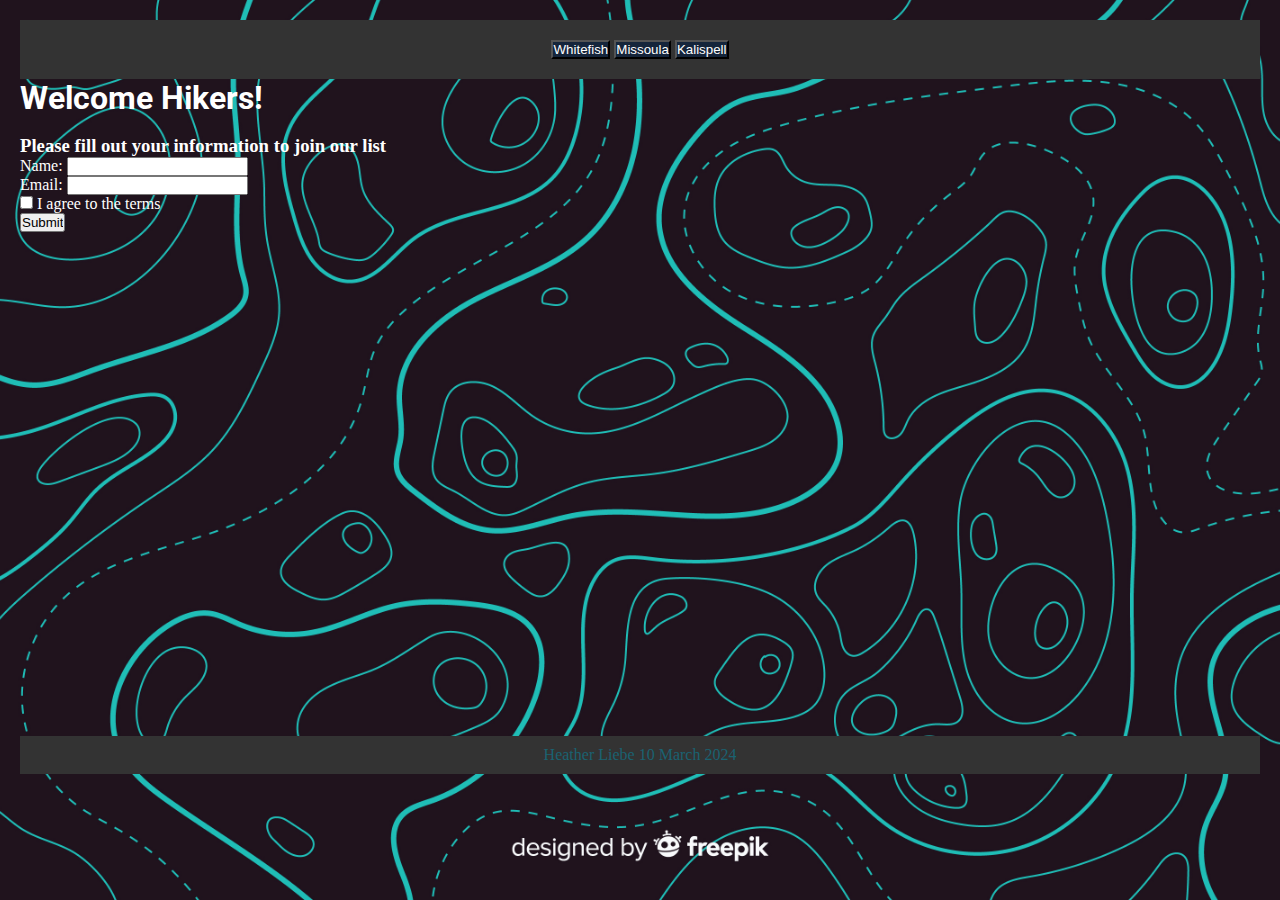
<file: week 8/index.html>
<html>
    <title>Homepage</title>
        <header>
            <meta name="viewport" content="width=device-width, initial-scale=1.0">
            <link rel="stylesheet" href="mainstyle.css">
            
            <nav>
            <a href="whitefish.html" target="_blank">
                <button style="background-color: rgb(21, 37, 59); color: white;">Whitefish</button>
            </a>
            <a href="missoula.html" target="_blank">
                <button style="background-color: rgb(21, 37, 59); color: white;">Missoula</button>
            </a>
            <a href="kalispell.html" target="_blank">
                <button style="background-color: rgb(21, 37, 59); color: white;">Kalispell</button>
            </a>
        </nav>
       
            <style>
                
                .error {
        border: 1px solid red;
    }
     
     div { background-position: top;}
    
    
       </style>
      
    <meta charset="utf-8">
        </header>
         <body class="background-image">
            <!-- Your page content here -->
        

            
           
                
             
            <h1 style="color:white;"> Welcome Hikers! </h1>
            <br>
            <h3 style="color:white;">Please fill out your information to join our list</h3>
            <form style="color: white;"> 
            <form id="myForm" onsubmit="return validateForm()">
                <label for="name">Name:</label>
                <input type="text" id="name" name="name" required>
                <br>
                <label for="email">Email:</label>
                <input type="email" id="email" name="email" required>
                <br>
                <input type="checkbox" id="terms" name="terms" required>
                <label for="terms">I agree to the terms</label>
                <br>
                <input type="submit" value="Submit">
            </form></form>
    
        <script>
            function validateForm() {
                let nameInput = document.getElementById('name');
                let emailInput = document.getElementById('email');
                let termsCheckbox = document.getElementById('terms');
    
                let isValid = true;
    
                if (nameInput.value.trim() === '') {
                    nameInput.classList.add('error');
                    isValid = false;
                } else {
                    nameInput.classList.remove('error');
                }
    
                if (emailInput.value.trim() === '' || !isValidEmail(emailInput.value)) {
                    emailInput.classList.add('error');
                    isValid = false;
                } else {
                    emailInput.classList.remove('error');
                }
    
                if (!termsCheckbox.checked) {
                    termsCheckbox.classList.add('error');
                    isValid = false;
                } else {
                    termsCheckbox.classList.remove('error');
                }
    
                return isValid;
            }
    
            function isValidEmail(email) {
                // Basic email validation using a regular expression
                return /\S+@\S+\.\S+/.test(email);
            }
        </script>
       
   
   
    <br>
    <br><br><br>
    <br>
    <br>
    <br>
  

   
    
           </body>
           <br>
           <br><br>
           <br>
           <br>
           <br>
           <br>
           <br>
           <br>
           <br>
           <br>
           <br>
           <br>
           <br>
           <br>
           <br>
           <br>
           <br>
           <br>
           <br>
           <br>
            <footer>
              
                <p style="color: rgb(26, 98, 113);"> Heather Liebe 10 March 2024</p>
                   
        
            </footer>
        
    
</html>
</file>
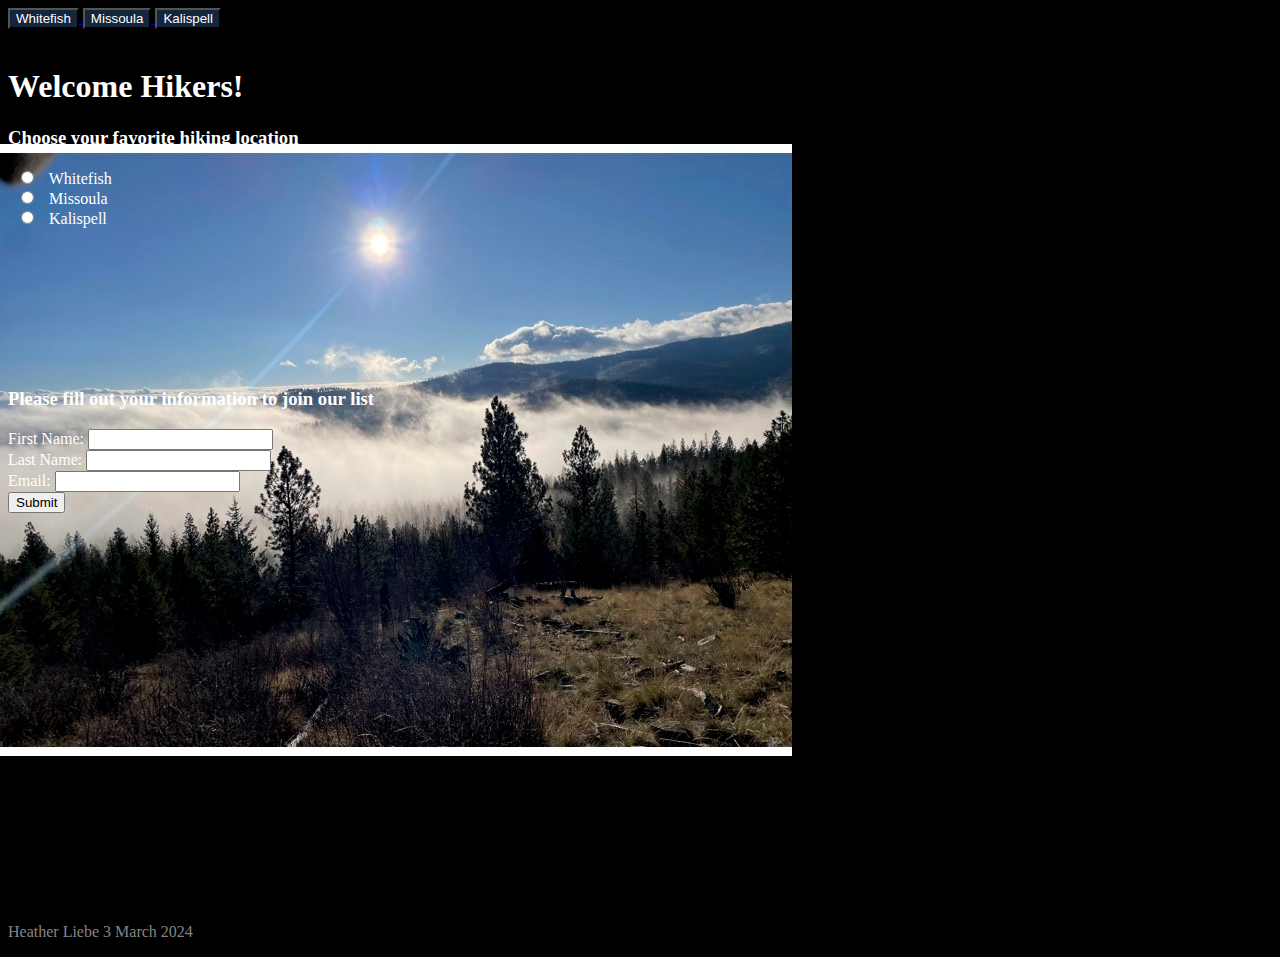
<file: Week6/index.html>
<html>
    <title>Homepage</title>
        <head>
            <nav>
            <a href="whitefish.html" target="_blank">
                <button style="background-color: rgb(21, 37, 59); color: white;">Whitefish</button>
            </a>
            <a href="missoula.html" target="_blank">
                <button style="background-color: rgb(21, 37, 59); color: white;">Missoula</button>
            </a>
            <a href="kalispell.html" target="_blank">
                <button style="background-color: rgb(21, 37, 59); color: white;">Kalispell</button>
            </a>
        </nav>
            <style>
                body {
                    background: url("heron_clouds.jpg") no-repeat left fixed;
                    background-color: black;
     }
     div { background-position: top;}
        
       </style>
      
    
        </head>
           <body>
            
            <div> 
                style="color:
              
        <h1 style="color:white;"> Welcome Hikers! </h1>
        <h3 style="color:white;"> Choose your favorite hiking location </h3>
        <p style="color:white;"
                form>
                      <input type="radio" id="whitefish" name="fav_language" value="Whitefish">
                      <label for="whitefish">Whitefish</label><br>
                      <input type="radio" id="missoula" name="fav_language" value="Missoula">
                      <label for="missoula">Missoula</label><br>
                      <input type="radio" id="kalispell" name="fav_language" value="Kalispell">
                      <label for="kalispell">Kalispell</label>
                    </form> 
                </p>
   
    </div>
    <br>
    <br><br><br>
    <br>
    <br>
    <br>
  
<section>
    <h3 style="color:white;">Please fill out your information to join our list</h3>
   
    <form style="color:white;">
     First Name: <input type="text"><br>
     Last Name: <input type="text"><br>
     Email: <input type="text"><br>
     <button type="button">Submit</button>
     
    </form>
</section>
   
    
           </body>
           <br>
           <br><br>
           <br>
           <br>
           <br>
           <br>
           <br>
           <br>
           <br>
           <br>
           <br>
           <br>
           <br>
           <br>
           <br>
           <br>
           <br>
           <br>
           <br>
           <br>
            <footer>
              
                <p style="color: rgb(134, 132, 132);"> Heather Liebe 3 March 2024</p>
                   
        
            </footer>
        
    
</html>
</file>
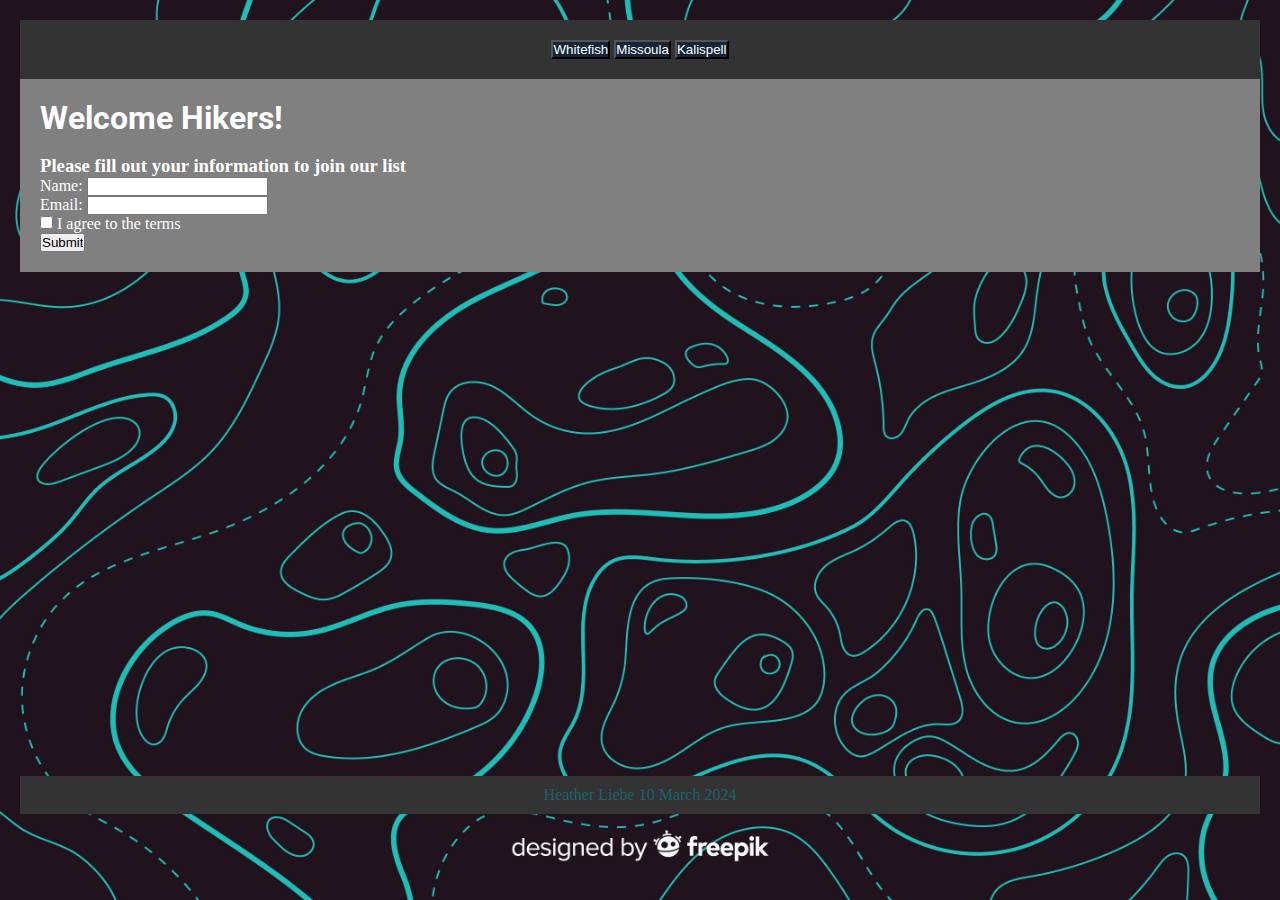
<file: week7/index.html>
<html>
    <title>Homepage</title>
        <header>
            <meta name="viewport" content="width=device-width, initial-scale=1.0">
            <link rel="stylesheet" href="mainstyle.css">
            
            <nav>
            <a href="whitefish.html" target="_blank">
                <button style="background-color: rgb(21, 37, 59); color: white;">Whitefish</button>
            </a>
            <a href="missoula.html" target="_blank">
                <button style="background-color: rgb(21, 37, 59); color: white;">Missoula</button>
            </a>
            <a href="kalispell.html" target="_blank">
                <button style="background-color: rgb(21, 37, 59); color: white;">Kalispell</button>
            </a>
        </nav>
       
            <style>
                
                .error {
        border: 1px solid red;
    }
     
     div { background-position: top;}
    
    
       </style>
      
    <meta charset="utf-8">
        </header>
         <body class="background-image">
            <!-- Your page content here -->
        

            
            <div> 
                
             
        <h1 style="color:white;"> Welcome Hikers! </h1>
        <br>
        <h3 style="color:white;">Please fill out your information to join our list</h3>
        <form style="color: white;"> 
        <form id="myForm" onsubmit="return validateForm()">
            <label for="name">Name:</label>
            <input type="text" id="name" name="name" required>
            <br>
            <label for="email">Email:</label>
            <input type="email" id="email" name="email" required>
            <br>
            <input type="checkbox" id="terms" name="terms" required>
            <label for="terms">I agree to the terms</label>
            <br>
            <input type="submit" value="Submit">
        </form></form>

    
        <script>
            function validateForm() {
                let nameInput = document.getElementById('name');
                let emailInput = document.getElementById('email');
                let termsCheckbox = document.getElementById('terms');
    
                let isValid = true;
    
                if (nameInput.value.trim() === '') {
                    nameInput.classList.add('error');
                    isValid = false;
                } else {
                    nameInput.classList.remove('error');
                }
    
                if (emailInput.value.trim() === '' || !isValidEmail(emailInput.value)) {
                    emailInput.classList.add('error');
                    isValid = false;
                } else {
                    emailInput.classList.remove('error');
                }
    
                if (!termsCheckbox.checked) {
                    termsCheckbox.classList.add('error');
                    isValid = false;
                } else {
                    termsCheckbox.classList.remove('error');
                }
    
                return isValid;
            }
    
            function isValidEmail(email) {
                // Basic email validation using a regular expression
                return /\S+@\S+\.\S+/.test(email);
            }
        </script>
       
   
    </div>
    <br>
    <br><br><br>
    <br>
    <br>
    <br>

    
           </body>
           <br>
           <br><br>
           <br>
           <br>
           <br>
           <br>
           <br>
           <br>
           <br>
           <br>
           <br>
           <br>
           <br>
           <br>
           <br>
           <br>
           <br>
           <br>
           <br>
           <br>
            <footer>
              
                <p style="color: rgb(26, 98, 113);"> Heather Liebe 10 March 2024</p>
                   
        
            </footer>
        
    
</html>
</file>
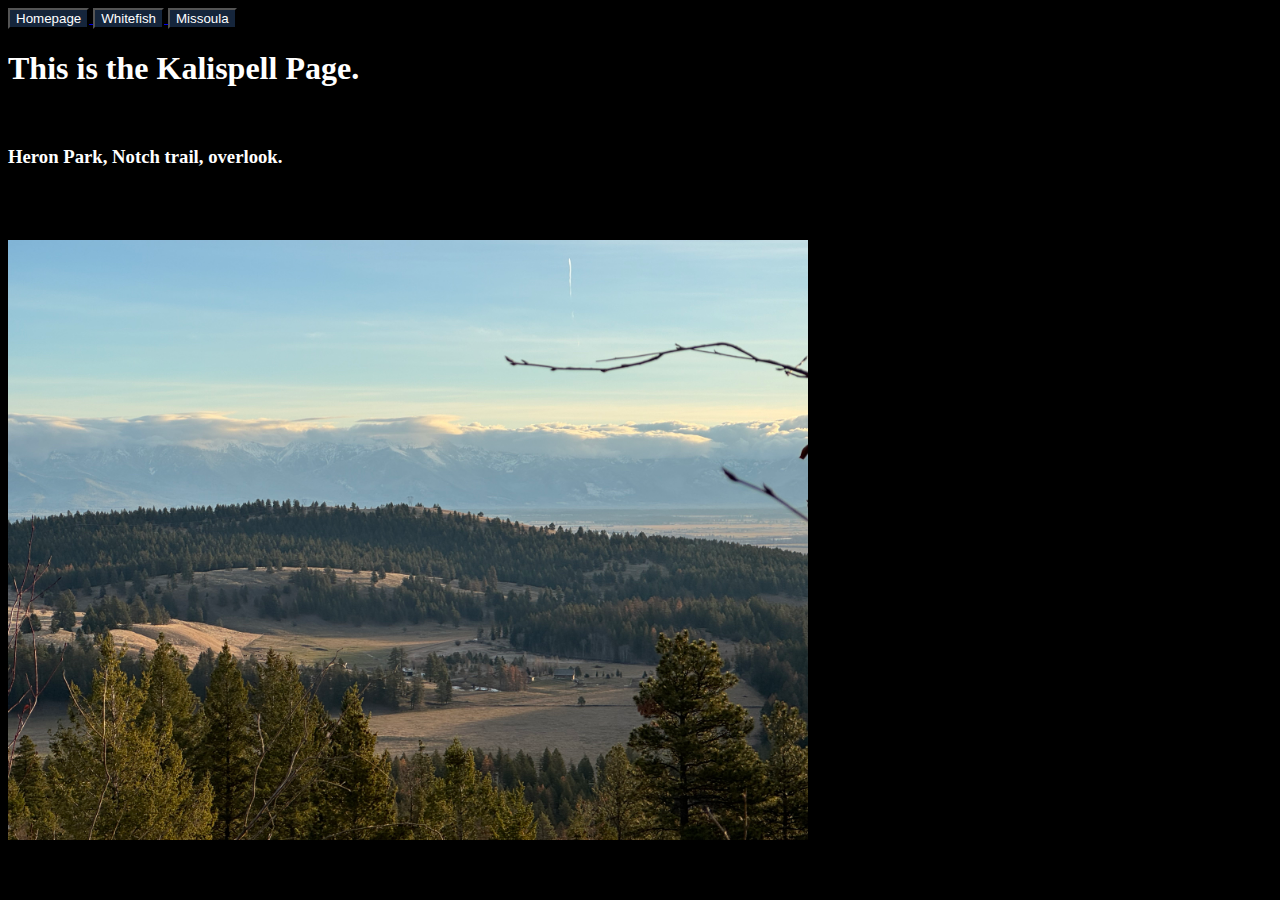
<file: Week6/kalispell.html>
<html>
    <title>Kalispell</title>
        <head>
            <nav>
            <a href="index.html" target="_blank">
                <button style="background-color: rgb(21, 37, 59); color: white;">Homepage</button>
            </a>
            <a href="whitefish.html" target="_blank">
                <button style="background-color: rgb(21, 37, 59); color: white;">Whitefish</button>
            </a>
            <a href="missoula.html" target="_blank">
                <button style="background-color: rgb(21, 37, 59); color: white;">Missoula</button>
            </a>
        </nav>
            <style>
                body {
                   
                    background-color: black;
                   
                    
     }
     div { background-position: top;}
         
       </style>
        </head>
           <body>
            
            <div> 
            <Section>
                <h1 style="color:white;"> This is the Kalispell Page. </h1>
                <br>
                <h3 style="color:white;"> Heron Park, Notch trail, overlook. </h3>
            </Section>
            <br>
            <br>
            <br>
          
               <picture>
               
                <source media="(min-width:250px)" srcset="heron_lookout.jpg">
                <img src="heron_lookout.jpg" alt="lookout view froma hike" style="width: 800px;;">
              </picture>
                
    </div>
    
           </body>
            
        
    
</html>
</file>
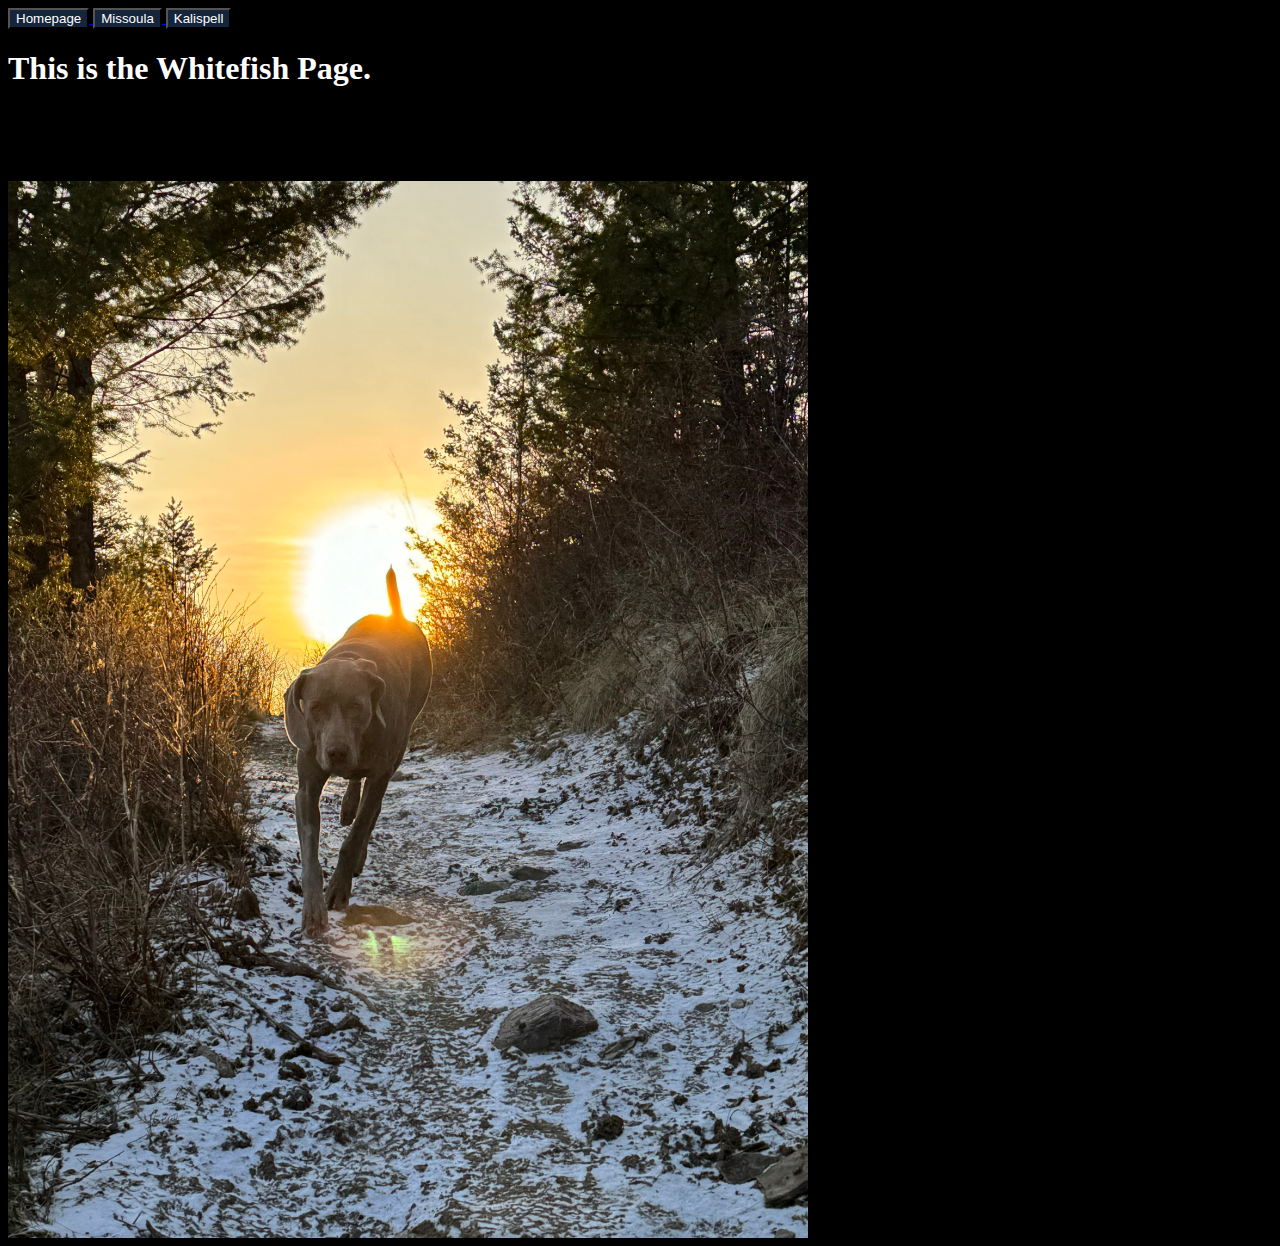
<file: Week6/whitefish.html>
<html>
    <title>Whitefish</title>
        <head>
            <nav>
            <a href="index.html" target="_blank">
                <button style="background-color: rgb(21, 37, 59); color: white;">Homepage</button>
            </a>
            <a href="missoula.html" target="_blank">
                <button style="background-color: rgb(21, 37, 59); color: white;">Missoula</button>
            </a>
            <a href="kalispell.html" target="_blank">
                <button style="background-color: rgb(21, 37, 59); color: white;">Kalispell</button>
            </a>
        </nav>
        </head>
        <style> 
        body {
                   
            background-color: black;
           
            
}
</style>
        <body>
            
            <div> 
            <Section>
                <h1 style="color:white;"> This is the Whitefish Page. </h1>
                <br>
               
            </Section>
            <br>
            <br>
            <br>
          
               <picture>
               
                <source media="(min-width:250px)" srcset="heron_dog.jpg">
                <img src="heron_dog.jpg" alt="dog on trail" style="width: 800px;;">
              </picture>
                
    </div>
    
           </body>
   
</html>
</file>
<file: week 8/mainstyle.css>
/*madimi font*/
  /* Importing Google Fonts */
@import url('https://fonts.googleapis.com/css2?family=Roboto&display=swap');

/* Applying font to h1 tag */
h1 {
  font-family: 'Roboto', sans-serif; /* Use Roboto font with fallback to sans-serif */
}

  div { background-color: gray;}

 /*class selector area hikes*/
 .match {color: rgb(20, 96, 88);}

 /* Reset default margin and padding */
* {
    margin: 0;
    padding: 0;
    box-sizing: border-box;
  }
  
  /* Apply styles to header */
  header {
    background-color: #333;
    color: #fff;
    padding: 20px;
    text-align: center;
  }
  
  /* Apply styles to navigation */
  nav ul {
    list-style-type: none;
  }
  
  nav ul li {
    display: inline;
    margin: 0 10px;
    font-family: 'Roboto', sans-serif; /* Use Roboto font with fallback to sans-serif */
  }
  
  nav ul li a {
    color: #fff;
    text-decoration: none;
  }
  
  /* Apply styles to div content */
  div {
    padding: 20px;
  }
  
  section {
    margin-bottom: 20px;
  }
  /* Apply styles to body content */
  body {
    padding: 20px;
  }
  
  section {
    margin-bottom: 20px;
  }
  
  /* Apply styles to footer */
  footer {
    background-color: #333;
    color: #fff;
    text-align: center;
    padding: 10px 0;
    position: relative;
  }
  /* Apply styles to Line Items*/
  li {text-decoration: none;
      color:azure;
      font-family: 'Roboto', sans-serif; /* Use Roboto font with fallback to sans-serif */
    }

  a {text-decoration: none;
    color: rgb(20, 96, 88);
}

/* Apply picture styles*/
picture { padding: 20px;
    padding-bottom: 20px;
}

/* Apply background image to second sheet * instead my index page*/

  .background-image {
    background-image: url('topog.jpg');
    /* Additional background properties */
    background-size: cover;
    background-position: center;
    background-repeat: no-repeat;
  }
</file>
<file: week7/mainstyle.css>
/*madimi font*/
  /* Importing Google Fonts */
@import url('https://fonts.googleapis.com/css2?family=Roboto&display=swap');

/* Applying font to h1 tag */
h1 {
  font-family: 'Roboto', sans-serif; /* Use Roboto font with fallback to sans-serif */
}

  div { background-color: gray;}

 /*class selector area hikes*/
 .match {color: rgb(20, 96, 88);}

 /* Reset default margin and padding */
* {
    margin: 0;
    padding: 0;
    box-sizing: border-box;
  }
  
  /* Apply styles to header */
  header {
    background-color: #333;
    color: #fff;
    padding: 20px;
    text-align: center;
  }
  
  /* Apply styles to navigation */
  nav ul {
    list-style-type: none;
  }
  
  nav ul li {
    display: inline;
    margin: 0 10px;
    font-family: 'Roboto', sans-serif; /* Use Roboto font with fallback to sans-serif */
  }
  
  nav ul li a {
    color: #fff;
    text-decoration: none;
  }
  
  /* Apply styles to div content */
  div {
    padding: 20px;
  }
  
  section {
    margin-bottom: 20px;
  }
  /* Apply styles to body content */
  body {
    padding: 20px;
  }
  
  section {
    margin-bottom: 20px;
  }
  
  /* Apply styles to footer */
  footer {
    background-color: #333;
    color: #fff;
    text-align: center;
    padding: 10px 0;
    position: relative;
  }
  /* Apply styles to Line Items*/
  li {text-decoration: none;
      color:azure;
      font-family: 'Roboto', sans-serif; /* Use Roboto font with fallback to sans-serif */
    }

  a {text-decoration: none;
    color: rgb(20, 96, 88);
}

/* Apply picture styles*/
picture { padding: 20px;
    padding-bottom: 20px;
}

/* Apply background image to second sheet * instead my index page*/

  .background-image {
    background-image: url('topog.jpg');
    /* Additional background properties */
    background-size: cover;
    background-position: center;
    background-repeat: no-repeat;
  }
</file>
